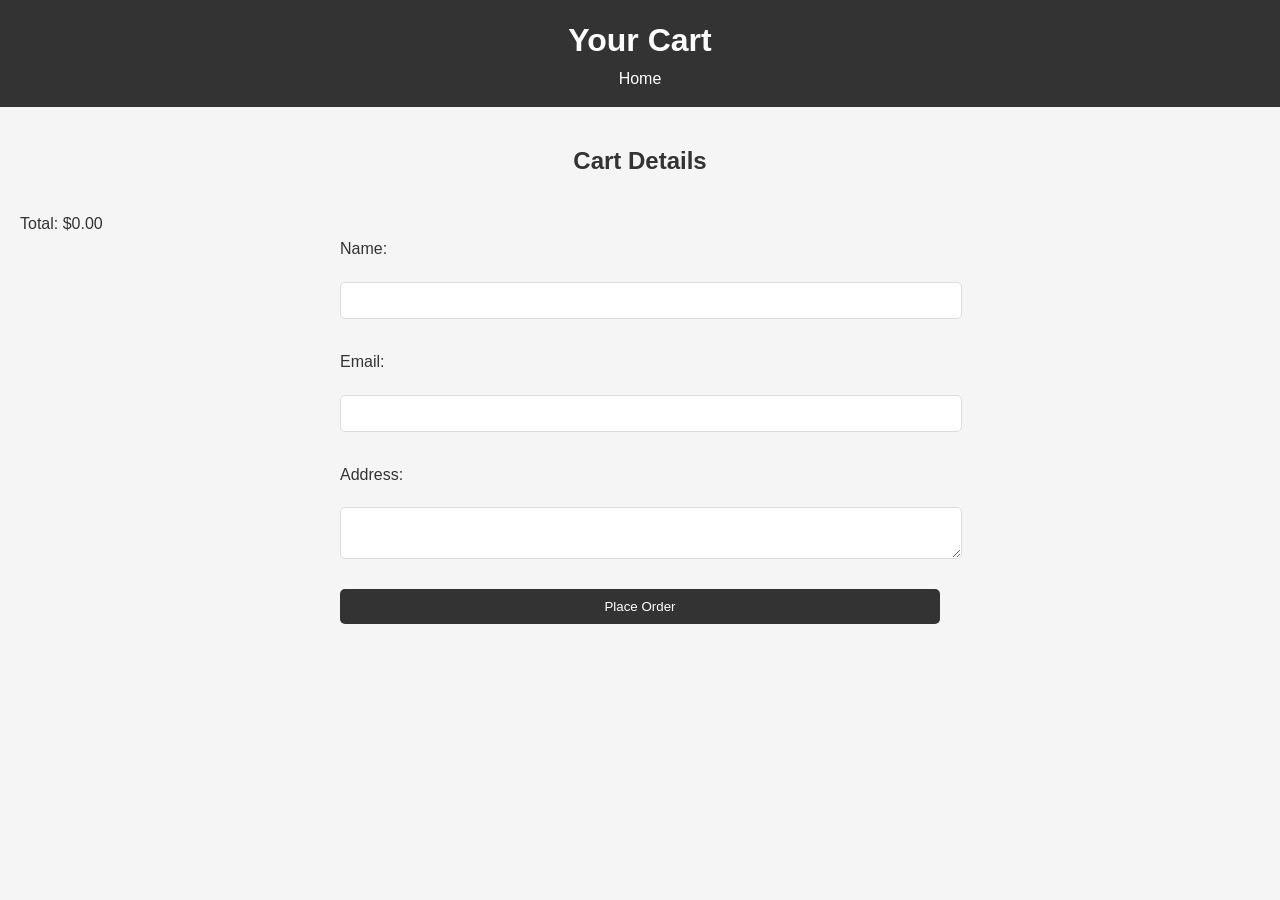
<file: cart.html>
<!-- cart.html -->

<!DOCTYPE html>
<html lang="en">

<head>
  <meta charset="utf-8">
  <meta name="viewport" content="width=device-width, initial-scale=1, shrink-to-fit=no">
  <title>Your Cart - Pizza Web Site</title>
  <link rel="stylesheet" href="style.css">
  
</head>

<body>
  <header>
    <h1>Your Cart</h1>
    <nav>
      <ul>
        <li><a class="nav-link" href="index.html">Home</a></li>
        <!-- Add other navigation links as needed -->
      </ul>
    </nav>
  </header>

  <main>
    <section id="cart-details"><br><br><br><br>
      <h2>Cart Details</h2>
      <div id="cart-items"></div>
      <p>Total: $<span id="cart-total">0.00</span></p>

      <!-- User details form -->
      <form id="user-details-form">
        <label for="name">Name:</label>
        <input type="text" id="name" name="name" required>

        <label for="email">Email:</label>
        <input type="email" id="email" name="email" required>

        <label for="address">Address:</label>
        <textarea id="address" name="address" required></textarea>

        <button type="button" onclick="checkout()">Place Order</button>
      </form>
    </section>

    <!-- Order confirmation section -->
    <br><br><br><br><section id="order-confirmation" style="display: none;">
      <h2>Order Confirmation</h2>
      <p>Thank you, <span id="confirmation-name"></span>! Your order has been placed successfully.</p>
      <p>Order Details:</p>
      <div id="confirmation-items"></div>
      <p>Total: $<span id="confirmation-total"></span></p>
    </section>
  </main>

  <script>
    // Retrieve cart details from local storage and display them
    document.addEventListener('DOMContentLoaded', function () {
      showCartDetails();
    });

    function showCartDetails() {
      let cart = JSON.parse(localStorage.getItem('cart')) || { items: [], total: 0 };
      let cartDisplay = document.getElementById('cart-items');
      let cartTotal = document.getElementById('cart-total');

      if (cartDisplay && cartTotal) {
        // Display items in the cart
        cartDisplay.innerHTML = cart.items.map((item, index) =>
          `<div class="cart-item">
            <p>${item.pizzaType}: $${item.price.toFixed(2)}</p>
            <button onclick="removeItem(${index})">Remove</button>
          </div>`
        ).join('');

        // Display total price
        cartTotal.textContent = cart.total.toFixed(2);
      }
    }

    function removeItem(index) {
      let cart = JSON.parse(localStorage.getItem('cart')) || { items: [], total: 0 };

      if (index >= 0 && index < cart.items.length) {
        // Remove the item from the cart
        let removedItem = cart.items.splice(index, 1)[0];

        // Update total price
        cart.total -= removedItem.price;

        // Save updated cart to local storage
        localStorage.setItem('cart', JSON.stringify(cart));

        // Update cart display
        showCartDetails();
      }
    }

    function checkout() {
      let cart = JSON.parse(localStorage.getItem('cart')) || { items: [], total: 0 };

      // Collect user details from the form
      let userDetails = {
        name: document.getElementById('name').value,
        email: document.getElementById('email').value,
        address: document.getElementById('address').value
      };

      // Combine user details with product details for the order
      let orderDetails = {
        user: userDetails,
        cart: cart
      };

      // Display order confirmation
      displayOrderConfirmation(orderDetails);

      // Clear the cart after checkout
      localStorage.removeItem('cart');
    }

    function displayOrderConfirmation(orderDetails) {
      // Hide cart details section
      document.getElementById('cart-details').style.display = 'none';

      // Show order confirmation section
      let confirmationSection = document.getElementById('order-confirmation');
      confirmationSection.style.display = 'block';

      // Display user name
      document.getElementById('confirmation-name').textContent = orderDetails.user.name;

      // Display items in the order
      let confirmationItems = document.getElementById('confirmation-items');
      confirmationItems.innerHTML = orderDetails.cart.items.map(item =>
        `<p>${item.pizzaType}: $${item.price.toFixed(2)}</p>`
      ).join('');

      // Display total price
      document.getElementById('confirmation-total').textContent = orderDetails.cart.total.toFixed(2);
    }
  </script>

</body>

</html>
</file>
<file: style.css>
/* Reset some default styles */
body, h1, h2, h3, p, ul, ol, li, figure, figcaption, blockquote {
    margin: 0;
    padding: 0;
    box-sizing: border-box;
  }
  
  body {
    font-family: 'Arial', sans-serif;
    font-size: 16px;
    line-height: 1.6;
    color: #333;
    background-color: #f5f5f5;
  }
  
  a {
    text-decoration: none;
    color: #ffffff;
  }
  
  /* Header styles */
  header {
    background-color: #333;
    color: white;
    padding: 15px 0;
    text-align: center;
    position: fixed;
    width: 100%;
  }
  
  header h1 {
    margin: 0;
  }
  
  nav ul {
    list-style-type: none;
    padding: 0;
    display: flex;
    justify-content: center;
  }
  
  nav ul li {
    margin: 0 15px;
  }
  
  /* Hero section styles */
  .hero {
    text-align: center;
    background-color: #ddd;
    border-radius: 10px;
    padding: 100px;
    background-color: #ffcc00; /* Change the background color */
  }
  
  .hero img {
    max-width: 100%;
    height: 300px;
    border-radius: 10px;
    box-shadow: 0 0 20px rgba(0, 0, 0, 0.1);
    border-radius: 50%;
  }
  
  .hero h2 {
    margin-bottom: 20px;
    font-size: 2em;
    color: #333;
  }
  
  .hero p {
    color: #666;
    font-size: 1.2em;
    margin-bottom: 30px;
  }
  
  .hero a {
    display: inline-block;
    padding: 10px 20px;
    background-color: #333;
    color: white;
    text-decoration: none;
    font-size: 1.2em;
    border-radius: 5px;
    transition: background-color 0.3s ease;
  }
  
  .hero a:hover {
    background-color: #555;
  }
  
  /* Main section styles */
  main {
    padding: 20px;
  }
  
  /* Section heading styles */
  h2 {
    color: #333;
    text-align: center;
    margin-bottom: 30px;
  }
  
  /* Product styles */
/* Main section styles */
main {
    padding: 20px;
  }
  
  /* Section heading styles */
  h2 {
    color: #333;
    text-align: center;
    margin-bottom: 30px;
  }
  
  /* Product container styles */
  #products {
    display: flex;
    flex-wrap: wrap;
    justify-content: space-around;
  }
  
  /* Product styles */
  .product {
    text-align: center;
    margin-bottom: 30px;
    background-color: #ffffff; /* Change the background color */
    padding: 20px;
    border-radius: 10px;
    box-shadow: 0 0 20px rgba(0, 0, 0, 0.1);
    flex: 0 0 calc(33.33% - 20px); /* Adjust width based on the number of products you want in a row */
    box-sizing: border-box;
  }
  
  .product img {
    max-width: 100%;
    height: auto;
    border-radius: 10px;
    box-shadow: 0 0 10px rgba(0, 0, 0, 0.1);
  }
  
  .product h3 {
    margin: 10px 0;
    color: #333;
  }
  
  .product p {
    color: #666;
    margin-bottom: 15px;
  }
  
  .product button {
    padding: 10px 20px;
    background-color: #333;
    color: white;
    border: none;
    border-radius: 5px;
    cursor: pointer;
    transition: background-color 0.3s ease;
  }
  
  .product button:hover {
    background-color: #555;
  }
  
  /* Review styles */
  .review {
    text-align: center;
    display: flex;
    flex: 0 0 calc(33.33% - 20px); /* Adjust width based on the number of products you want in a row */
    margin-bottom: 30px;
    background-color: #ffffff; /* Change the background color */
    padding: 20px;
    border-radius: 10px;
    box-shadow: 0 0 20px rgba(0, 0, 0, 0.1);
  }
  
  .review img {
    border-radius: 50%;
    max-width: 100px;
    height: auto;
  }
  
  .review h3 {
    margin: 10px 0;
    color: #333;
  }
  
  .review p {
    color: #666;
    margin-bottom: 15px;
  }
  
  /* Contact form styles */
  .contact-form {
    text-align: center;
    background-color: #ffffff; /* Change the background color */
    padding: 20px;
    border-radius: 10px;
    box-shadow: 0 0 20px rgba(0, 0, 0, 0.1);
  }
  
  form {
    max-width: 600px;
    margin: 0 auto;
  }
  
  label {
    display: block;
    margin-bottom: 10px;
    color: #333;
  }
  
  input,
  textarea {
    width: 100%;
    padding: 10px;
    margin-bottom: 20px;
    border: 1px solid #ddd;
    border-radius: 5px;
  }
  
  button {
    padding: 10px 20px;
    background-color: #333;
    color: white;
    border: none;
    border-radius: 5px;
    cursor: pointer;
    transition: background-color 0.3s ease;
  }
  
  button:hover {
    background-color: #555;
  }
  
  /* Footer styles */
  footer {
    background-color: #333;
    color: white;
    padding: 15px 0;
    text-align: center;
    position: fixed;
    width: 100%;
    bottom: 0;
  }
  
  /* Responsive styles */
  @media screen and (max-width: 768px) {
    header {
      padding: 10px 0;
    }
  
    .hero {
      padding: 30px;
    }
  
    .product,
    .review,
    .contact-form {
      padding: 15px;
    }
  }
  /* style.css */


  
  
  nav ul {
    list-style: none;
    padding: 0;
    display: flex;
    justify-content: center;
  }
  
  nav li {
    margin: 0 10px;
  }
 
  
  
  #cart-details,
  #order-confirmation {
    margin-top: 20px;
  }
  
  form {
    display: grid;
    gap: 10px;
  }
  
  button {
    padding: 10px;
    background-color: #333;
    color: #fff;
    border: none;
    cursor: pointer;
  }
  
  #order-confirmation {
    display: none;
  }
  
  .cart-item {
    display: flex;
    justify-content: space-between;
    align-items: center;
    border-bottom: 1px solid #ccc;
    padding: 10px 0;
  }
  
  .cart-item button {
    background-color: #ff4500;
    color: #fff;
    border: none;
    cursor: pointer;
  }
  
  footer {
    background-color: #333;
    color: #fff;
    text-align: center;
    padding: 1em;
    position: fixed;
    width: 100%;
    bottom: 0;
  }
</file>
